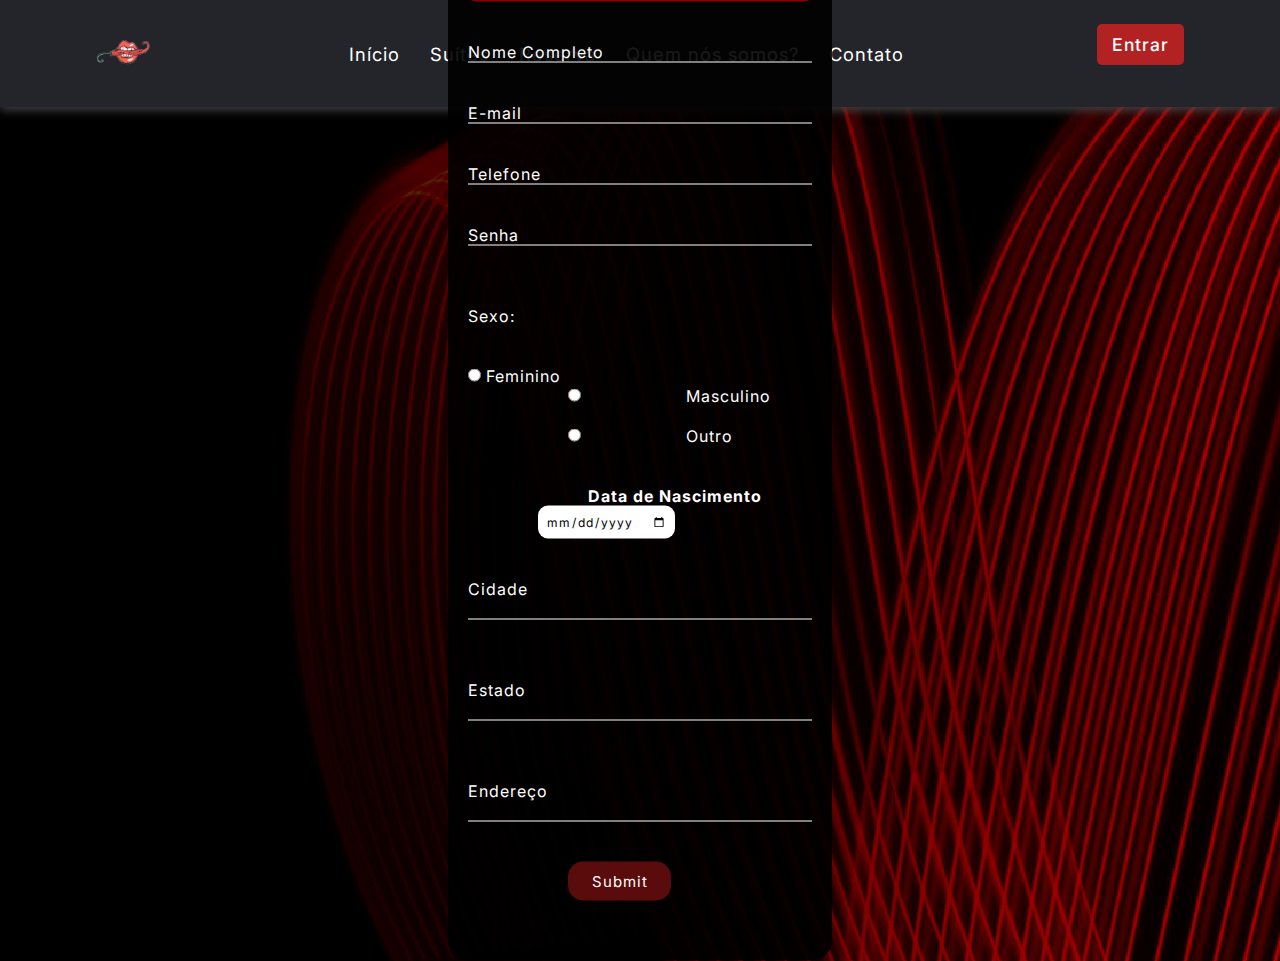
<file: cadastro.html>
<!DOCTYPE html>

<html lang="en">

<head>

 <meta charset="UTF-8">

<meta http-equiv="X-UA-Compatible" content="IE=edge">

<meta name="viewport" content="width=device-width, initial-scale=1.0">
 <title>Cadastro | GN</title>

<style>

@import url('https://fonts.googleapis.com/css2?family=Inter:wght@200;300;400;500&family=Open+Sans&display=swap');




* {
    padding: 0;
    margin: 0;
    font-family: 'Inter', sans-serif;
    box-sizing: border-box;
    letter-spacing: 1px;
}

header {
    background-color: #24252a;
    box-shadow: 0px 3px 10px #464646;
    color: #fff
}



.nav-bar {
    display: flex;
    justify-content: space-between;
    padding: 1.5rem 6rem;
}

.logo {
    display: flex;
    width: 60px;
    
}

.logo h1 {
    color: #ffff;
}

.nav-list {
    display: flex;
    align-items: center;
}

.nav-list ul {
    display: flex;
    justify-content: center;
    list-style: none;
}

.nav-item {
    margin: 0 15px;
}

.nav-link {
    text-decoration: none;
    font-size: 1.15rem;
    color: #ffff;
    font-weight: 400;
}

.login-button button {
    border: none;
    background-color: #B22222;
    padding: 10px 15px;
    border-radius: 5px;
    text-align: center;
}

.login-button button a {
    text-decoration: none;
    color: #fff;
    font-weight: 500;
    font-size: 1.1rem;
    text-align: center;
}
 


body{

 font-family: Arial, Helvetica, sans-serif;

background-image: url(/img/vermelho.png)

 }

 .box{

color: rgb(255, 255, 255);

 position: absolute;

 top:50%;

 left: 50%;

 transform: translate(-50%,-50%);

 background-color: rgba(0, 0, 0, 0.9);

 padding: 20px;
 border-radius: 20px;

 width: 30%;



 }

 fieldset{

 border: 3px solid rgb(141, 0, 0)

 }

 legend{

 border: 1px solid rgb(141, 0, 0);

 padding: 10px;

 text-align: center;

 background-color: rgb(141, 0, 0);

 border-radius: 8px;

 }

 .inputBox{

 position: relative;

 }

 .inputUser{

 background:none;

border: none;

 border-bottom: 1px solid white;

 outline: none;

 color: white;

font-size: 15px;

 width: 100%;

 letter-spacing: 2px;

}

 .LabelInput{

position: absolute;

 top: 0px;

 left: 0px;

pointer-events: none;

 transition: .5s;

 }

 .inputUser:focus ~ .LabelInput,

 .inputUser:valid ~ .LabelInput{

 top: -20px;
 font-size: 12px;

 color: rgb(58, 226, 43);

 }

 #data_nascimento{
border: none;

 padding: 8px;

border-radius: 10px;

outline: none;

font-size: 12px;

cursor: pointer;
 }

#submit{

 background-color: rgb(90, 11, 11);
width: 30%;

 padding: 10px;

 border-radius: 15px;

 border: none;
 color: white;
 font-size: 15px;
 cursor: pointer;

 }

 #submit:hover{
background-color: rgb(215, 2, 2);




 }


 
 </style>

</head>

<body>

    <header>
        <nav class="nav-bar">
            <div class="logo">
                <a href="index.html">
                <img height= "55px" src="img/logo.png">
                </a>
          </div>

            <div class="nav-list">
                <ul>
                    <li class="nav-item"><a href="index.html" class="nav-link">Início</a></li>
                    <li class="nav-item"><a href="suite2.html" class="nav-link">Suítes</a></li>
                    <li class="nav-item"><a href="cadastro.html" class="nav-link">Reserva</a></li>
                    <li class="nav-item"><a href="#" class="nav-link">Quem nós somos?</a></li>
                    <li class="nav-item"><a href="#" class="nav-link">Contato</a></li>
                </ul>
            </div>

            <div class="login-button">
                 <button><a href="#">Entrar</a></button>
            </div>
        </nav>
    </header>    


<div class="box">

 <form action="">

 <legend><b>Faça seu cadastro</b></legend> <br><br>
 <div class="inputBox">
<input type="text" name="nome" id="nome" class="inputUser" required>

 <label for="nome" class="LabelInput">Nome Completo</label> <br><br>
</div>

 <br>



 <div class="inputBox">

 <input type="text" name="email" id="email" class="inputUser" required>
 <label for="nome" class="LabelInput">E-mail</label> <br><br>
 </div>
 <br>



<div class="inputBox">

 <input type="tel" name="Telefone" id="Telefone" class="inputUser" required>
 <label for="nome" class="LabelInput">Telefone</label> <br><br><br>



 <div class="inputBox">
 <input type="password" name="Senha" id="Senha" class="inputUser" required>

 <br><br><label for="nome" class="LabelInput">Senha</label><br><br>






 <p>Sexo:</p> <br><br>

 <input type="radio" id="feminino" name="genêro" value="feminino" required>

 <label for="feminino">Feminino</label>

                    <br>




                    <input type="radio" id="masculino" name="genêro" value="masculino" required>

                    <label for="masculino">Masculino</label>

                    <br>




                    <input type="radio" id="Outro" name="genêro" value="Outro" required>

                    <label for="Outro">Outro</label>

                    <br>

                    <br>




                        <label for="data_nascimento"><b>Data de Nascimento</b></label>

                        <input type="date" name="data_nascimento" id="data_nascimento" required>

                    </div>

                    <br>




                    <div class="inputBox">

                        <input type="text" name="cidade" id="cidade" class="inputUser" required>

                        <label for="cidade" class="LabelInput">Cidade</label>

                    </div>

                    <br>




                    <div class="inputBox">

                        <input type="text" name="estado" id="estado" class="inputUser" required>

                        <label for="estado" class="LabelInput">Estado</label>

                    </div>

                    <br>




                    <div class="inputBox">

                        <input type="text" name="endereço" id="endereço" class="inputUser" required>

                        <label for="endereço" class="LabelInput">Endereço</label>

                    </div>

                    <br>




                    <input type="submit"  name="submit" id="submit" a href="suite2.html">

                    <br>

                    <br>







               

            </fieldset>

        </form>

    </div>




    

</body>

</html>
</file>
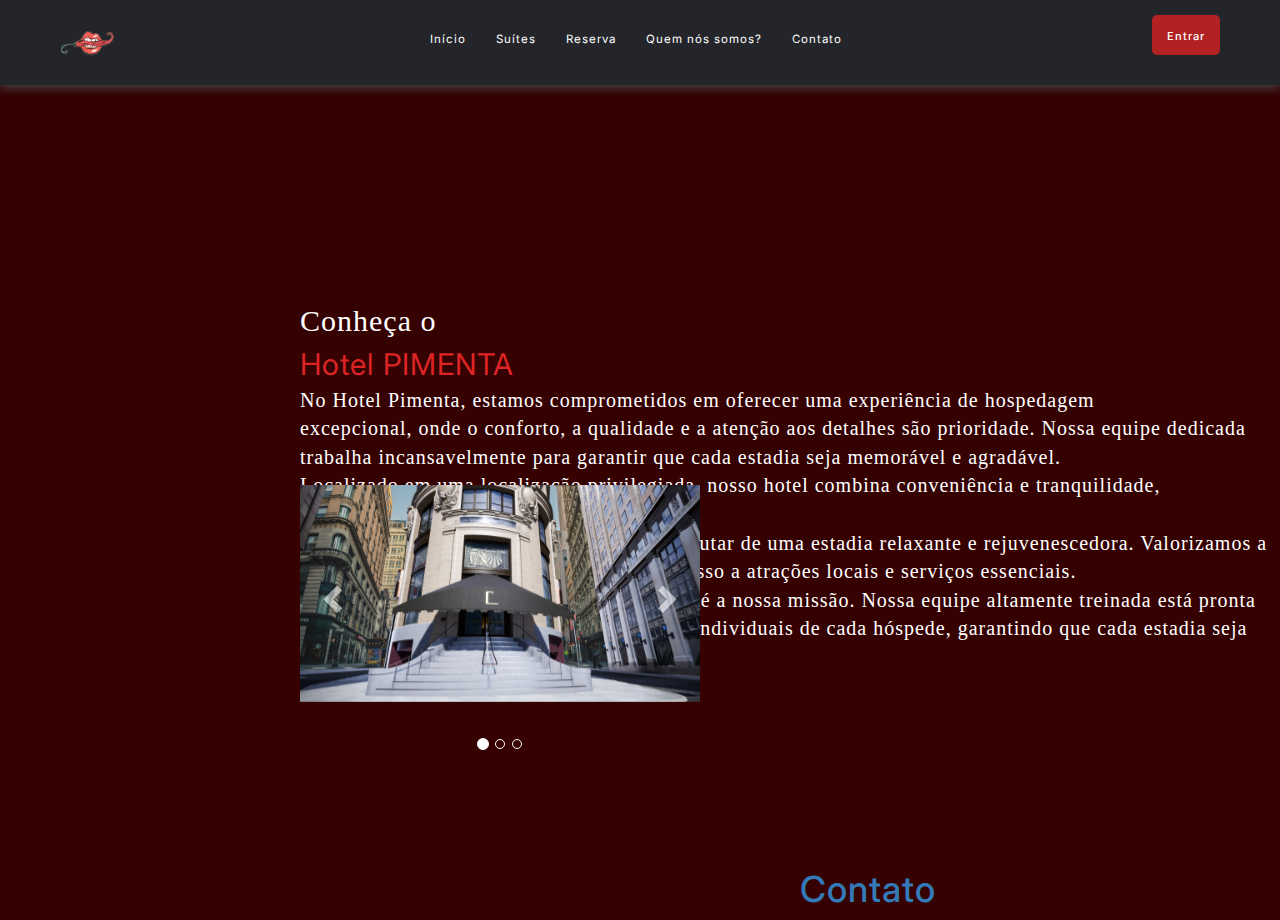
<file: quemsomos.html>
<!DOCTYPE html>
<html lang="en">

<head>
    <meta charset="UTF-8">
    <meta http-equiv="X-UA-Compatible" content="IE=edge">
    <meta name="viewport" content="width=device-width, initial-scale=1.0">
    <link rel="stylesheet" href="https://maxcdn.bootstrapcdn.com/bootstrap/3.4.1/css/bootstrap.min.css">
    <script src="https://ajax.googleapis.com/ajax/libs/jquery/3.6.4/jquery.min.js"></script>
    <script src="https://maxcdn.bootstrapcdn.com/bootstrap/3.4.1/js/bootstrap.min.js"></script>
    <link rel="stylesheet" href="style.css">
    <title>O motel</title>
    <style>


@import url('https://fonts.googleapis.com/css2?family=Inter:wght@200;300;400;500&family=Open+Sans&display=swap');


:root {
  --color-neutral-0: #0e0c0c;
  --color-neutral-10: #171717;
  --color-neutral-30: #a8a29e;
  --color-neutral-40: #f5f5f5;
}

* {
    padding: 0;
    margin: 0;
    font-family: 'Inter', sans-serif;
    box-sizing: border-box;
    letter-spacing: 1px;
}

header {
    background-color: #24252a;
    box-shadow: 0px 3px 10px #464646;
    color: #fff
}



.nav-bar {
    display: flex;
    justify-content: space-between;
    padding: 1.5rem 6rem;
}

.logo {
    display: flex;
    width: 60px;
    
}

.logo h1 {
    color: #ffff;
}

.nav-list {
    display: flex;
    align-items: center;
}

.nav-list ul {
    display: flex;
    justify-content: center;
    list-style: none;
}

.nav-item {
    margin: 0 15px;
}

.nav-link {
    text-decoration: none;
    font-size: 1.15rem;
    color: #ffff;
    font-weight: 400;
}

.login-button button {
    border: none;
    background-color: #B22222;
    padding: 10px 15px;
    border-radius: 5px;
    text-align: center;
}

.login-button button a {
    text-decoration: none;
    color: #fff;
    font-weight: 500;
    font-size: 1.1rem;
    text-align: center;
}


        body {
            background-color: #350101;
        }

        .title {
            color: white;
            position: absolute;
            top: 300px;
            left: 300px;
            font-size: 30px;
            font-family: Verdana, Geneva, Tahoma, sans-serif;
            display: flex;
            flex-wrap: wrap;
            justify-content: flex-start;
            align-items: flex-start;
            
        }

        .pimenta {
            color: white;
            font-family: cursive;
            width: 500px;
            

        }

        .paragrafo {
            font-family: serif;
            font-size: 20px;
        }

        .conheca {
            color: white;
        }

       .pimentazil {
        color: rgb(221, 36, 36);
       }

       .posicionar {
        position: absolute;
        top: 400px;
        left: 300px;

       }

       .carousel-indicators {
        position: absolute;
        top: 650px;
        left: 500px;
       }

       .contato {
        position: absolute;
        top: 850px;
        left: 800px;
        color: white !important;
       }

    </style>
</head>

<body>

    <header>
        <nav class="nav-bar">
            <div class="logo">
                <a href="index.html">
                    <img src="/img/logo.png" height="55px">
                </a>
            </div>

            <div class="nav-list">
                <ul>
                    <li class="nav-item"><a href="index.html" class="nav-link">Início</a></li>
                    <li class="nav-item"><a href="suite2.html" class="nav-link">Suítes</a></li>
                    <li class="nav-item"><a href="reserva.html" class="nav-link">Reserva</a></li>
                    <li class="nav-item"><a href="quemsomos.html" class="nav-link">Quem nós somos?</a></li>
                    <li class="nav-item"><a href="#" class="nav-link">Contato</a></li>
                </ul>
            </div>

            <div class="login-button">
                <button><a href="#">Entrar</a></button>
            </div>
        </nav>
    </header>
    <div class="title">

        <div class="pimenta">Conheça o <div class="pimentazil">Hotel PIMENTA</div></div>
        <p class="paragrafo"> No Hotel Pimenta, estamos comprometidos em oferecer uma experiência de hospedagem <br>
            excepcional, onde o conforto, a qualidade e a atenção aos detalhes são prioridade. Nossa equipe dedicada <br>
            trabalha incansavelmente para garantir que cada estadia seja memorável e agradável. <br>

            Localizado em uma localização privilegiada, nosso hotel combina conveniência e tranquilidade, proporcionando <br>
            aos nossos hóspedes a oportunidade de desfrutar de uma estadia relaxante e rejuvenescedora. Valorizamos a <br>
            localização estratégica, oferecendo fácil acesso a atrações locais e serviços essenciais. <br>

            No Hotel Pimenta, a excelência em serviços é a nossa missão. Nossa equipe altamente treinada está pronta <br>
            para atender às necessidades e preferências individuais de cada hóspede, garantindo que cada estadia seja <br>
            personalizada e inesquecível. 

        </p>
    </div>


    <div id="myCarousel" class="carousel slide" data-ride="carousel">
        <!-- Indicators -->
        <ol class="carousel-indicators">
          <li data-target="#myCarousel" data-slide-to="0" class="active"></li>
          <li data-target="#myCarousel" data-slide-to="1"></li>
          <li data-target="#myCarousel" data-slide-to="2"></li>
        </ol>
      
        <!-- Wrapper for slides -->
        
        <div class="posicionar">
        <div class="carousel-inner">
          <div class="item active">
            <img src="img/continental.jpg" width="400px">
          </div>
      
          <div class="item">
            <img src="img/img2.webp" width="450px">
          </div>
      
          <div class="item">
            <img src="img/img3.jpg" width="400px" >
          </div>
        </div>
      
        <!-- Left and right controls -->
        <a class="left carousel-control" href="#myCarousel" data-slide="prev">
          <span class="glyphicon glyphicon-chevron-left"></span>
          <span class="sr-only">Previous</span>
        </a>
        <a class="right carousel-control" href="#myCarousel" data-slide="next">
          <span class="glyphicon glyphicon-chevron-right"></span>
          <span class="sr-only">Next</span>
        </a>
      </div>
    </div>

    <div class="contato"><h1><a href="contato.html">Contato</a></h1></div>

</body>

</html>
</file>
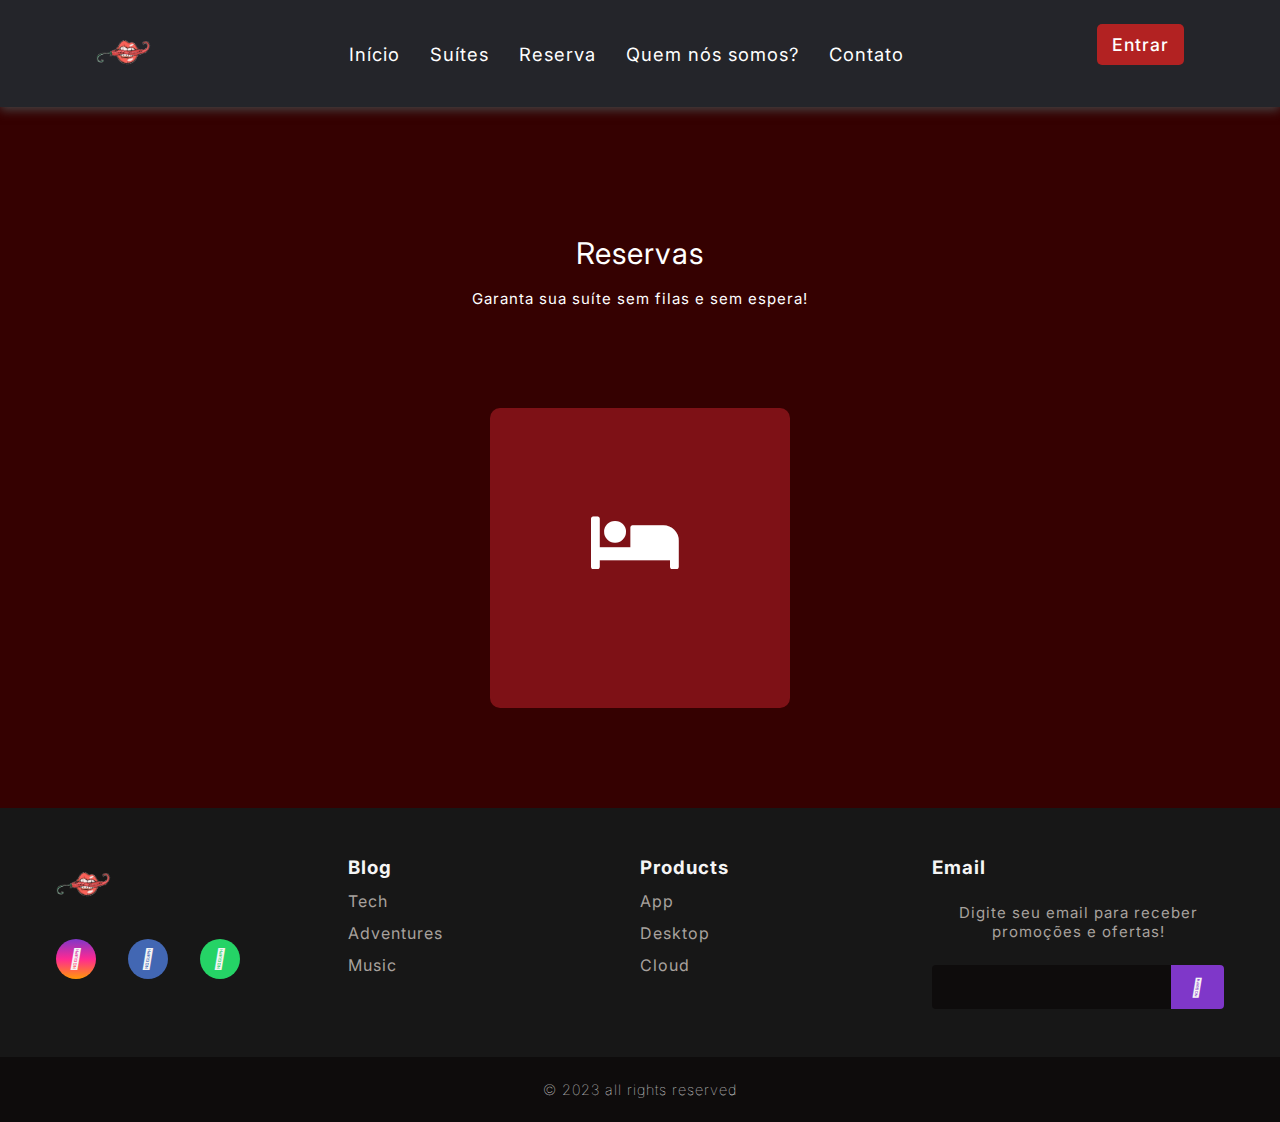
<file: reserva.html>
<!DOCTYPE html>
<html lang="en">

<head>
    <meta charset="UTF-8">
    <meta http-equiv="X-UA-Compatible" content="IE=edge">
    <meta name="viewport" content="width=device-width, initial-scale=1.0">
    <link rel="stylesheet" href="https://cdnjs.cloudflare.com/ajax/libs/font-awesome/6.2.1/css/all.min.css"
        integrity="sha512-MV7K8+y+gLIBoVD59lQIYicR65iaqukzvf/nwasF0nqhPay5w/9lJmVM2hMDcnK1OnMGCdVK+iQrJ7lzPJQd1w=="
        crossorigin="anonymous" referrerpolicy="no-referrer" />
    <link rel="stylesheet" href="https://cdnjs.cloudflare.com/ajax/libs/font-awesome/6.4.0/css/all.min.css"
        integrity="sha512-iecdLmaskl7CVkqkXNQ/ZH/XLlvWZOJyj7Yy7tcenmpD1ypASozpmT/E0iPtmFIB46ZmdtAc9eNBvH0H/ZpiBw=="
        crossorigin="anonymous" referrerpolicy="no-referrer" />
    <link rel="stylesheet" href="style.css">
    <title>Document</title>
</head>

<body>
    <header>
        <nav class="nav-bar">
            <div class="logo">
                <a href="index.html">
                    <img height="55px" src="img/logo.png">
                </a>
            </div>

            <div class="nav-list">
                <ul>
                    <li class="nav-item"><a href="index.html" class="nav-link">Início</a></li>
                    <li class="nav-item"><a href="suite2.html" class="nav-link">Suítes</a></li>
                    <li class="nav-item"><a href="reserva.html" class="nav-link">Reserva</a></li>
                    <li class="nav-item"><a href="quemsomos.html" class="nav-link">Quem nós somos?</a></li>
                    <li class="nav-item"><a href="#" class="nav-link">Contato</a></li>
                </ul>
            </div>

            <div class="login-button">
                <button><a href="#">Entrar</a></button>
            </div>
        </nav>
    </header>

    <!DOCTYPE html>
    <html>

    <head>
        <title>Reservas - Meu Motel</title>
        <link rel="stylesheet" href="https://cdnjs.cloudflare.com/ajax/libs/font-awesome/5.15.3/css/all.min.css" />
        <style>
            body {
                margin: 0;
                padding: 0;
                background-color: #350101;
            }

            .header {
                background-color: #1d1d1d;
                color: white;
                padding: 20px;
                text-align: center;
                font-size: 36px;
                font-weight: bold;
            }

            .aga {
                color: white;
                text-align: center;
                margin-top: 10%;
                font-size: 30px;
            }

            p {
                color: white;
                text-align: center;
                font-size: 15px;
            }

            .btn-reserva {
                display: block;
                width: 300px;
                height: 300px;
                margin: 100px auto;
                background-color: #7e1116;
                border: none;
                border-radius: 10px;
                color: white;
                font-size: 30px;
                font-weight: bold;
                text-align: center;
                text-decoration: none;
                line-height: 300px;
                transition: background-color 0.3s;
            }

            .btn-reserva:hover {
                background-color: #ff5c5f;
                cursor: pointer;
            }

            .btn-reserva i {
                font-size: 70px;
                margin-right: 10px;
            }
        </style>
    </head>

    <body>
        <div class="aga">Reservas </div> <br>
        <p>Garanta sua suíte sem filas e sem espera!</p>
        <a href="suite2.html" class="btn-reserva">
            <i class="fas fa-bed"></i>
        </a>


        <footer>
            <div id="footer_content">
                <div id="footer_contacts">
                    <a href="index.html">
                        <img src="/img/logo.png" height="55px">
                    </a>
                    
    
                    <div id="footer_social_media">
                        <a href="#" class="footer-link" id="instagram">
                            <i class="fa-brands fa-instagram"></i>
                        </a>
    
                        <a href="#" class="footer-link" id="facebook">
                            <i class="fa-brands fa-facebook-f"></i>
                        </a>
    
                        <a href="#" class="footer-link" id="whatsapp">
                            <i class="fa-brands fa-whatsapp"></i>
                        </a>
                    </div>
                </div>
    
                <ul class="footer-list">
                    <li>
                        <h3>Blog</h3>
                    </li>
                    <li>
                        <a href="#" class="footer-link">Tech</a>
                    </li>
                    <li>
                        <a href="#" class="footer-link">Adventures</a>
                    </li>
                    <li>
                        <a href="#" class="footer-link">Music</a>
                    </li>
                </ul>
    
                <ul class="footer-list">
                    <li>
                        <h3>Products</h3>
                    </li>
                    <li>
                        <a href="#" class="footer-link">App</a>
                    </li>
                    <li>
                        <a href="#" class="footer-link">Desktop</a>
                    </li>
                    <li>
                        <a href="#" class="footer-link">Cloud</a>
                    </li>
                </ul>
    
                <div id="footer_subscribe">
                    <h3>Email</h3>
    
                    <p>
                        Digite seu email para receber promoções e ofertas!
                    </p>
    
                    <div id="input_group">
                        <input type="email" id="email">
                        <button>
                            <i class="fa-regular fa-envelope"></i>
                        </button>
                    </div>
                </div>
            </div>
    
            <div id="footer_copyright">
                &#169
                2023 all rights reserved
            </div>
        </footer>

    </body>

    </html>
</file>
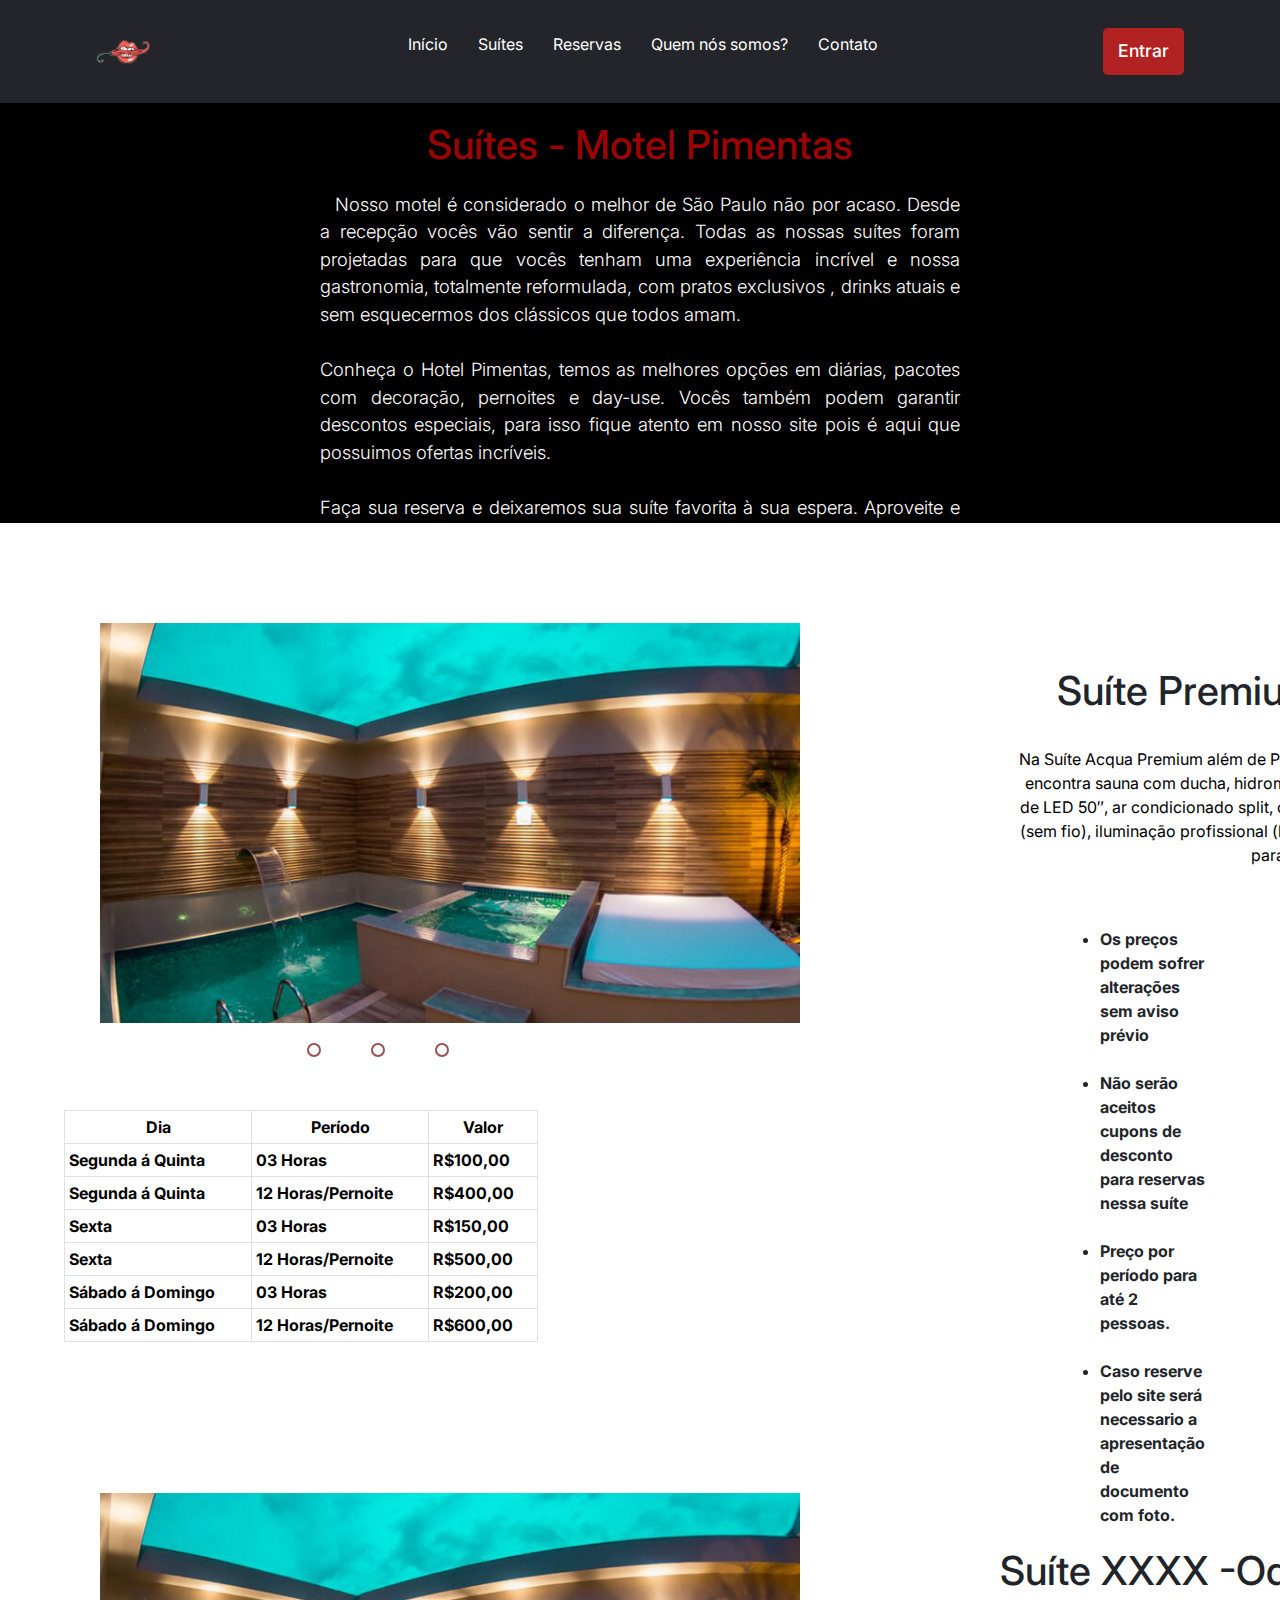
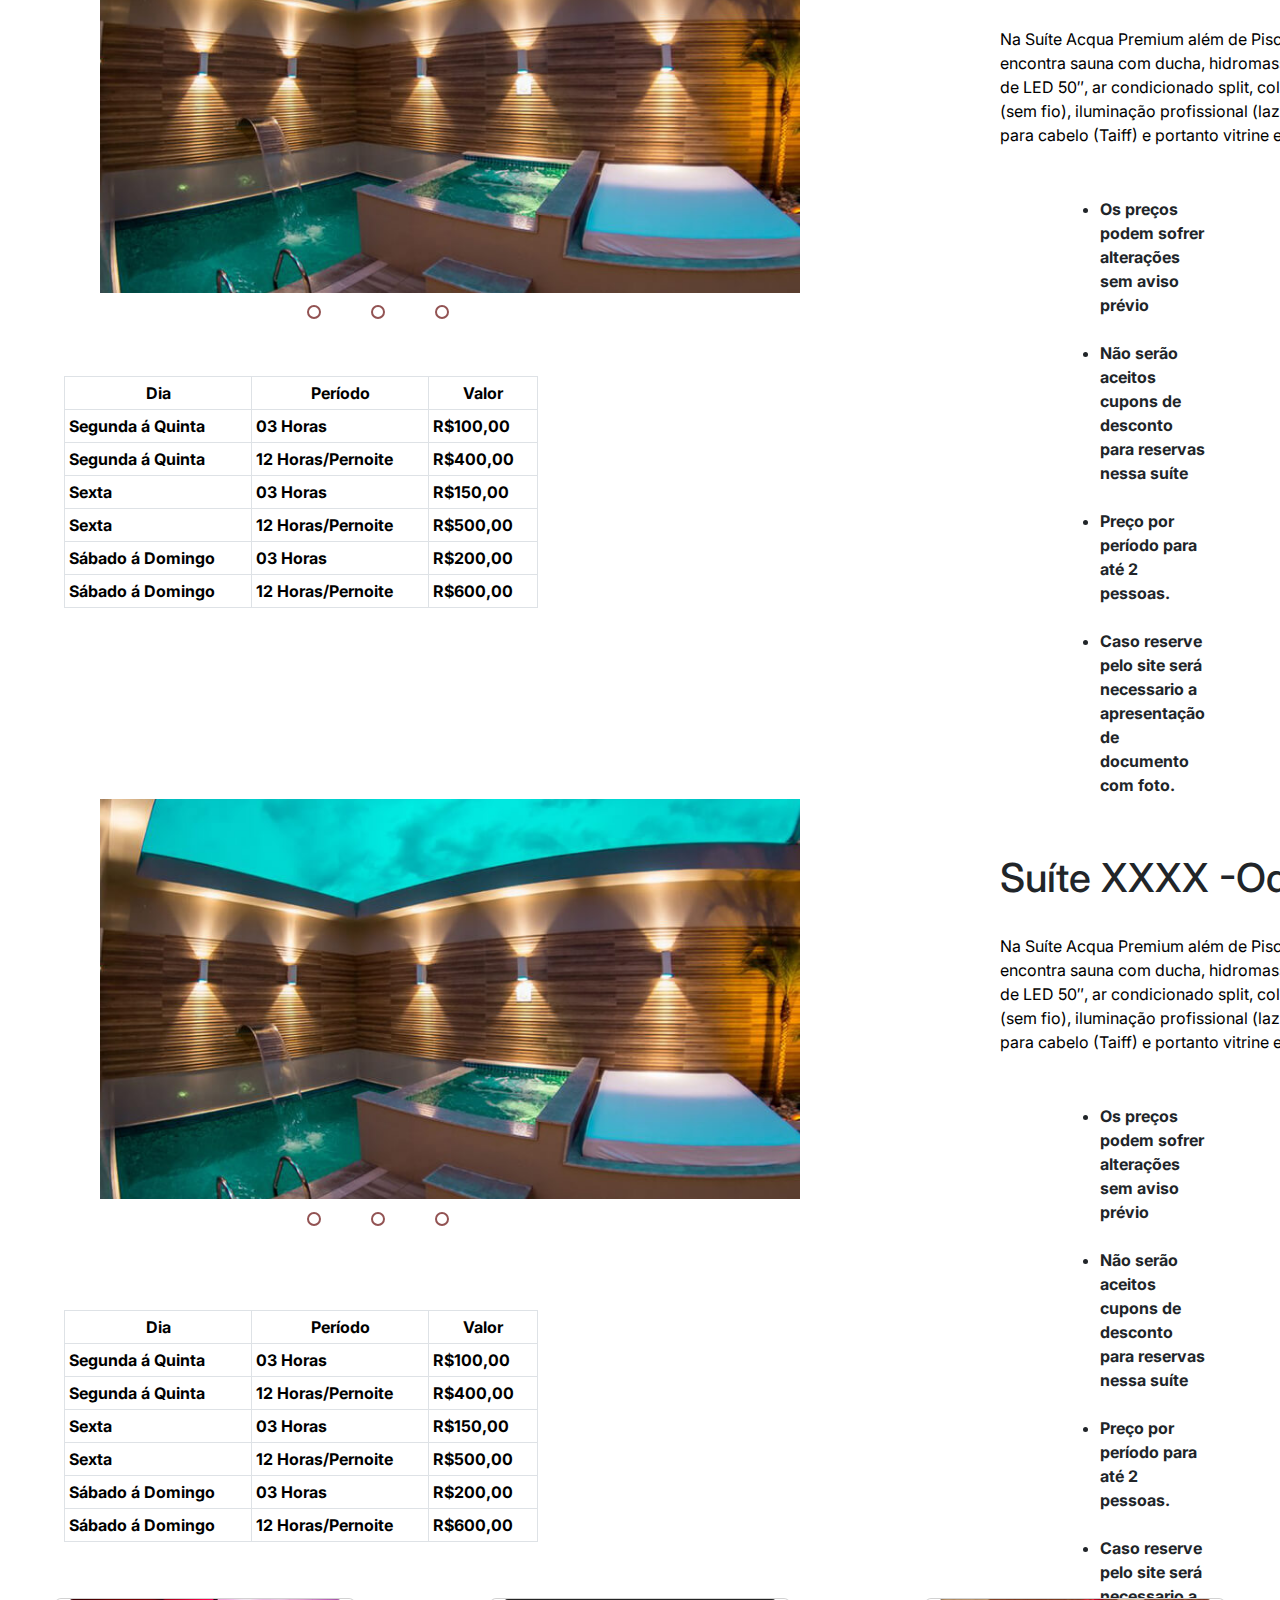
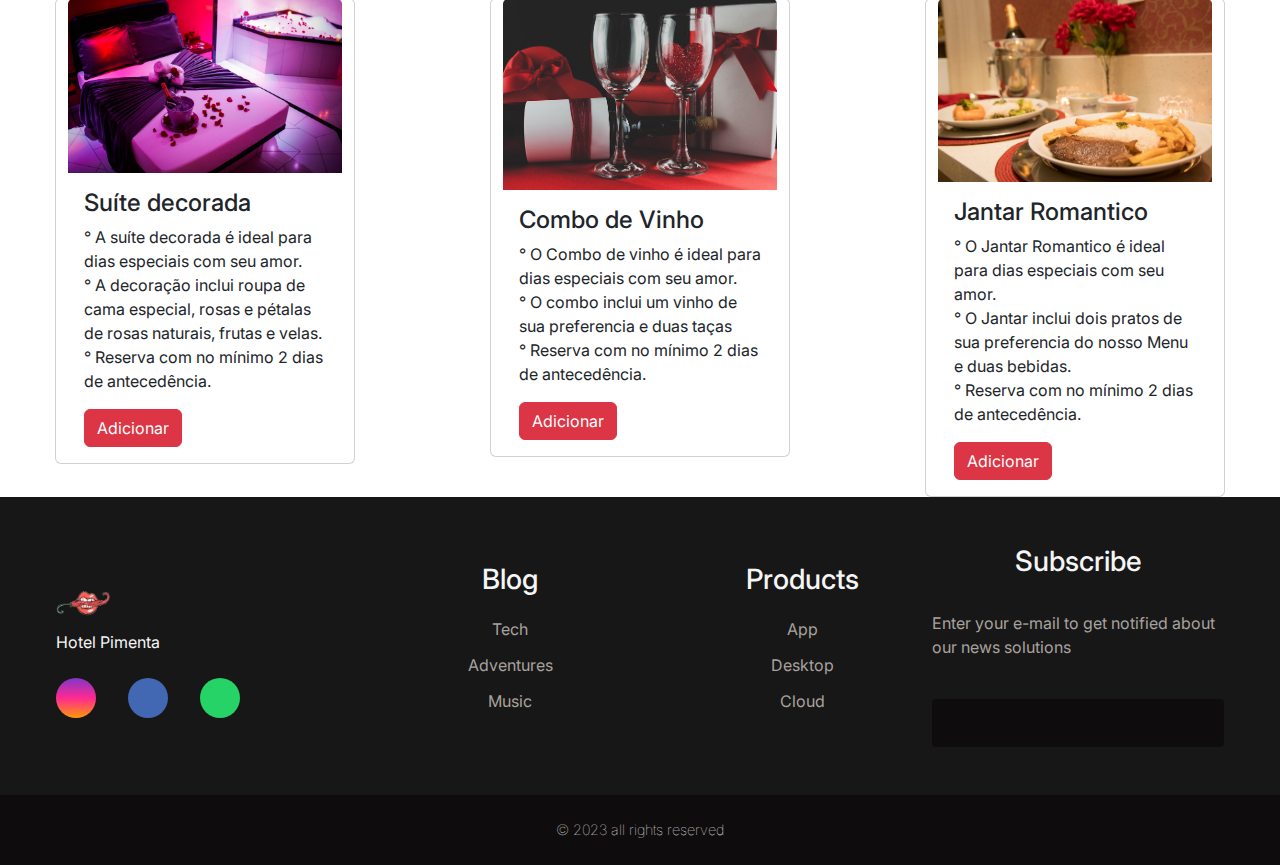
<file: suite2.html>
<!DOCTYPE html>
<html lang="pt-br">

<head>
    <meta charset="UTF-8">
    <meta http-equiv="X-UA-Compatible" content="IE=edge">
    <meta name="viewport" content="width=device-width, initial-scale=1.0">
    <link rel="stylesheet" href="style2.css">
    <link rel="stylesheet" href="https://cdnjs.cloudflare.com/ajax/libs/font-awesome/6.4.0/css/all.min.css"
        integrity="sha512-iecdLmaskl7CVkqkXNQ/ZH/XLlvWZOJyj7Yy7tcenmpD1ypASozpmT/E0iPtmFIB46ZmdtAc9eNBvH0H/ZpiBw=="
        crossorigin="anonymous" referrerpolicy="no-referrer" />
    <link href="https://cdn.jsdelivr.net/npm/bootstrap@5.3.0-alpha3/dist/css/bootstrap.min.css" rel="stylesheet"
        integrity="sha384-KK94CHFLLe+nY2dmCWGMq91rCGa5gtU4mk92HdvYe+M/SXH301p5ILy+dN9+nJOZ" crossorigin="anonymous">
    <!-- Latest compiled and minified CSS -->
    <link href="https://cdn.jsdelivr.net/npm/bootstrap@5.2.3/dist/css/bootstrap.min.css" rel="stylesheet">

    <!-- Latest compiled JavaScript -->
    <script src="https://cdn.jsdelivr.net/npm/bootstrap@5.2.3/dist/js/bootstrap.bundle.min.js"></script>
    <link rel="shortcut icon" href="imagem/icomotel.ico" type="image/x-icon">
    <title>Suites</title>
</head>

<body>

    <header>
        <nav class="nav-bar">
            <div class="logo">
                <a href="index.html">
                    <img src="/img/logo.png" height="55px">
                </a>
            </div>

            </div>

            <div class="nav-list">
                <ul>
                    <li class="nav-item"><a href="index.html" class="nav-link">Início</a></li>
                    <li class="nav-item"><a href="suite2.html" class="nav-link">Suítes</a></li>
                    <li class="nav-item"><a href="reserva.html" class="nav-link">Reservas</a></li>
                    <li class="nav-item"><a href="quemsomos.html" class="nav-link">Quem nós somos?</a></li>
                    <li class="nav-item"><a href="#" class="nav-link">Contato</a></li>
                </ul>
            </div>

            <div class="login-button">
                <button><a href="#">Entrar</a></button>
            </div>

        </nav>
    </header>
    <div class="cabecalho">
        <h1 style="color: rgb(155, 4, 4);">Suítes - Motel Pimentas</h1>
    </div>
    <div class="inicio">
        <p style="text-align: justify;">
            <span class="descricao">
                Nosso motel é considerado o melhor de São Paulo não por acaso. Desde a recepção vocês vão sentir a
                diferença. Todas as nossas suítes foram projetadas para que vocês tenham uma experiência incrível e
                nossa gastronomia, totalmente reformulada, com pratos exclusivos , drinks atuais e sem esquecermos
                dos
                clássicos que todos amam. <br>
                <br>
                Conheça o Hotel Pimentas, temos as melhores opções em diárias, pacotes com decoração, pernoites e
                day-use.
                Vocês também podem garantir descontos especiais, para isso fique atento em nosso site pois é aqui
                que
                possuimos ofertas
                incríveis. <br>
                <br>
                Faça sua reserva e deixaremos sua suíte favorita à sua espera. Aproveite e não deixe de conhecer o
                novo
                cardápio do Pimenta, vocês vão se surpreender. <br>
                <br>
                <strong style="font-weight: 600;"> PIMENTA. O MELHOR HOTEL DE SÃO PAULO !</strong>
            </span>
        </p>
    </div>
    <!--SUÍTE 1-->
    <section class="corpo">
        <div class="conteudo">
            <div class="imagem">
                <div class="slider">
                    <div class="slides">
                        <!--Radio Buttons-->
                        <input type="radio" name="radio-btn" id="radio1">
                        <input type="radio" name="radio-btn" id="radio2">
                        <input type="radio" name="radio-btn" id="radio3">
                        <!-- Fim Radio Buttons-->

                        <!--Slide Images-->
                        <div class="slide first">
                            <img src="imagem/suitepremium.jpg" alt="Suíte Premium">
                        </div>
                        <div class="slide">
                            <img src="imagem/suitepremium1.jpg" alt="Suíte Premium">
                        </div>
                        <div class="slide">
                            <img src="imagem/suitepremium2.jpg" alt="Suíte Premium">
                        </div>
                        <!--Fim Slide Images-->

                        <!--Navigation auto-->
                        <div class="navigation-auto">
                            <div class="auto-btn1"></div>
                            <div class="auto-btn2"></div>
                            <div class="auto-btn3"></div>
                        </div>
                    </div>

                    <div class="manual-navigation">
                        <label for="radio1" class="manual-btn"></label>
                        <label for="radio2" class="manual-btn"></label>
                        <label for="radio3" class="manual-btn"></label>
                    </div>
                </div>
                <!--Navigation auto-->
            </div>
            <div class="descricao">
                <div class="texto">
                    <h1>Suíte Premium - O que tem nessa suíte?</h1><br>
                    <p style="color: black;">Na Suíte Acqua Premium além de Piscina aquecida com cascata, assim como SPA
                        com
                        borda infinita, você encontra
                        sauna com ducha, hidromassagem (interna), teto solar, 2 camas (1 interna e outra externa), 2 TV
                        de
                        LED
                        50″, ar condicionado split, colchão de molas, ducha dupla, ducha higiênica, frigobar, internet
                        Wi-Fi
                        (sem
                        fio), iluminação profissional (lazer e strobo), mini bar, MP3, pole dance, secador de cabelo,
                        chapinha
                        para
                        cabelo (Taiff) e portanto vitrine erótica.</p>
                </div>
            </div>
            <div class="avisos">
                <li> <strong>Os preços podem sofrer alterações sem aviso prévio</strong></li><br>
                <li><strong>Não serão aceitos cupons de desconto para reservas nessa suíte</strong></li><br>
                <li><strong>Preço por período para até 2 pessoas.</strong></li><br>
                <li><strong>Caso reserve pelo site será necessario a apresentação de documento com foto.</strong></li>
            </div>
    </section>
    </div>
    <div class="container">
        <table class=" table table-bordered table-sm table-hover" style="width: 37%; margin-left: 5%;margin-top: -3%">
            <thead>
                <tr>
                    <th class="topo">Dia</th>
                    <th class="topo">Período</th>
                    <th class="topo">Valor</th>
                </tr>
            </thead>
            <tbody>
                <tr>
                    <th>Segunda á Quinta</th>
                    <th>03 Horas</th>
                    <th>R$100,00</th>
                </tr>
                <tr>
                    <th>Segunda á Quinta</th>
                    <th>12 Horas/Pernoite</th>
                    <th>R$400,00</th>
                </tr>
                <tr>
                    <th>Sexta</th>
                    <th>03 Horas</th>
                    <th>R$150,00</th>
                </tr>
                <tr>
                    <th>Sexta</th>
                    <th>12 Horas/Pernoite</th>
                    <th>R$500,00</th>
                </tr>
                <tr>
                    <th>Sábado á Domingo</th>
                    <th>03 Horas</th>
                    <th>R$200,00</th>
                </tr>
                <tr>
                    <th>Sábado á Domingo</th>
                    <th>12 Horas/Pernoite</th>
                    <th>R$600,00</th>
                </tr>
        </table>
    </div>
    </div>
    <!--FIM SUÍTE 1-->

    <!--SUÍTE 2-->
    <section class="corpo2">
        <div class="conteudo2">
            <div class="imagem2">
                <div class="slider2">
                    <div class="slides2">
                        <!--Radio Buttons 2-->
                        <input type="radio" name="radio-btn2" id="radio4">
                        <input type="radio" name="radio-btn2" id="radio5">
                        <input type="radio" name="radio-btn2" id="radio6">
                        <!--Fim Radio Buttons 2-->

                        <!--Slides images 2-->
                        <div class="slide first">
                            <img src="./imagem/suitepremium.jpg" alt="imagem1">
                        </div>
                        <div class="slide2">
                            <img src="./imagem/suitepremium1.jpg" alt="imagem2">
                        </div>
                        <div class="slide2">
                            <img src="./imagem/suitepremium2.jpg" alt="imagem3">
                        </div>
                        <!--Fim Slides images 2-->

                        <!--navigation auto2-->
                        <div class="navigation-auto2">
                            <div class="auto-btn4"></div>
                            <div class="auto-btn5"></div>
                            <div class="auto-btn6"></div>
                        </div>
                    </div>


                    <div class="manual-navigation2">
                        <label for="radio4" class="manual-btn2"></label>
                        <label for="radio5" class="manual-btn2"></label>
                        <label for="radio6" class="manual-btn2"></label>
                    </div>
                </div>
            </div>
            <div class="descricao2">
                <div class="texto2">
                    <h1>Suíte XXXX -Oque tem nessa Suíte?</h1><br>
                    <p style="color: black;">Na Suíte Acqua Premium além de Piscina aquecida com cascata, assim como SPA
                        com
                        borda infinita, você encontra
                        sauna com ducha, hidromassagem (interna), teto solar, 2 camas (1 interna e outra externa), 2 TV
                        de
                        LED
                        50″, ar condicionado split, colchão de molas, ducha dupla, ducha higiênica, frigobar, internet
                        Wi-Fi
                        (sem
                        fio), iluminação profissional (lazer e strobo), mini bar, MP3, pole dance, secador de cabelo,
                        chapinha
                        para
                        cabelo (Taiff) e portanto vitrine erótica</p>
                </div>
            </div>
            <div class="avisos">
                <li> <strong>Os preços podem sofrer alterações sem aviso prévio</strong></li><br>
                <li><strong>Não serão aceitos cupons de desconto para reservas nessa suíte</strong></li><br>
                <li><strong>Preço por período para até 2 pessoas.</strong></li><br>
                <li><strong>Caso reserve pelo site será necessario a apresentação de documento com foto.</strong></li>
            </div>
    </section>
    </div>
    <div class="container">
        <table class=" table table-bordered table-sm table-hover" style="width: 37%; margin-left: 5%;margin-top: -4%">
            <thead>
                <tr>
                    <th class="topo">Dia</th>
                    <th class="topo">Período</th>
                    <th class="topo">Valor</th>
                </tr>
            </thead>
            <tbody>
                <tr>
                    <th>Segunda á Quinta</th>
                    <th>03 Horas</th>
                    <th>R$100,00</th>
                </tr>
                <tr>
                    <th>Segunda á Quinta</th>
                    <th>12 Horas/Pernoite</th>
                    <th>R$400,00</th>
                </tr>
                <tr>
                    <th>Sexta</th>
                    <th>03 Horas</th>
                    <th>R$150,00</th>
                </tr>
                <tr>
                    <th>Sexta</th>
                    <th>12 Horas/Pernoite</th>
                    <th>R$500,00</th>
                </tr>
                <tr>
                    <th>Sábado á Domingo</th>
                    <th>03 Horas</th>
                    <th>R$200,00</th>
                </tr>
                <tr>
                    <th>Sábado á Domingo</th>
                    <th>12 Horas/Pernoite</th>
                    <th>R$600,00</th>
                </tr>
        </table>
    </div>
    </div>
    <!--FIM SUÍTE 2-->

    <!--SUÍTE 3-->
    <section class="corpo3">
        <div class="conteudo3">
            <div class="imagem3">
                <div class="slider3">
                    <div class="slides3">
                        <!--Radio Buttons 3-->
                        <input type="radio" name="radio-btn3" id="radio7">
                        <input type="radio" name="radio-btn3" id="radio8">
                        <input type="radio" name="radio-btn3" id="radio9">
                        <!--Fim Radio Buttons 3-->

                        <!--Slides imatges 3-->
                        <div class="slide first">
                            <img src="./imagem/suitepremium.jpg" alt="imagem7">
                        </div>
                        <div class="slide3">
                            <img src="./imagem/suitepremium1.jpg" alt="imagem8">
                        </div>
                        <div class="slide3">
                            <img src="./imagem/suitepremium2.jpg" alt="imagem9">
                        </div>
                        <!--Fim Slides imatges 3-->

                        <!--navigation auto3-->
                        <div class="navigation-auto3">
                            <div class="auto-btn7"></div>
                            <div class="auto-btn8"></div>
                            <div class="auto-btn8"></div>
                        </div>
                    </div>


                    <div class="manual-navigation3">
                        <label for="radio7" class="manual-btn3"></label>
                        <label for="radio8" class="manual-btn3"></label>
                        <label for="radio9" class="manual-btn3"></label>
                    </div>
                </div>
            </div>
            <div class="descricao3">
                <div class="texto3">
                    <h1>Suíte XXXX -Oque tem nessa Suíte?</h1><br>
                    <p style="color: black;">Na Suíte Acqua Premium além de Piscina aquecida com cascata, assim como SPA
                        com
                        borda infinita, você encontra
                        sauna com ducha, hidromassagem (interna), teto solar, 2 camas (1 interna e outra externa), 2 TV
                        de
                        LED
                        50″, ar condicionado split, colchão de molas, ducha dupla, ducha higiênica, frigobar, internet
                        Wi-Fi
                        (sem
                        fio), iluminação profissional (lazer e strobo), mini bar, MP3, pole dance, secador de cabelo,
                        chapinha
                        para
                        cabelo (Taiff) e portanto vitrine erótica</p>
                </div>
                <div class="avisos">
                    <li> <strong>Os preços podem sofrer alterações sem aviso prévio</strong></li><br>
                    <li><strong>Não serão aceitos cupons de desconto para reservas nessa suíte</strong></li><br>
                    <li><strong>Preço por período para até 2 pessoas.</strong></li><br>
                    <li><strong>Caso reserve pelo site será necessario a apresentação de documento com foto.</strong>
                    </li>
                </div>

    </section>
    </div>
    <div class="container">
        <table class=" table table-bordered table-sm table-hover" style="width: 37%; margin-left: 5%; margin-top: -5%;">
            <thead>
                <tr>
                    <th class="topo">Dia</th>
                    <th class="topo">Período</th>
                    <th class="topo">Valor</th>
                </tr>
            </thead>
            <tbody>
                <tr>
                    <th>Segunda á Quinta</th>
                    <th>03 Horas</th>
                    <th>R$100,00</th>
                </tr>
                <tr>
                    <th>Segunda á Quinta</th>
                    <th>12 Horas/Pernoite</th>
                    <th>R$400,00</th>
                </tr>
                <tr>
                    <th>Sexta</th>
                    <th>03 Horas</th>
                    <th>R$150,00</th>
                </tr>
                <tr>
                    <th>Sexta</th>
                    <th>12 Horas/Pernoite</th>
                    <th>R$500,00</th>
                </tr>
                <tr>
                    <th>Sábado á Domingo</th>
                    <th>03 Horas</th>
                    <th>R$200,00</th>
                </tr>
                <tr>
                    <th>Sábado á Domingo</th>
                    <th>12 Horas/Pernoite</th>
                    <th>R$600,00</th>
                </tr>
        </table>
        <!--FIM SUÍTE 3-->
        <!--Cards-->
        <div class="row">

            <div class="card" style="width:300px; margin-top: 3%;">
                <img class="card-img-top" src="./imagem/teste.PNG" alt="Suíte decorada">
                <div class="card-body">
                    <h4 class="card-title">Suíte decorada</h4>
                    <p class="card-text"> ° A suíte decorada é ideal para dias especiais com seu amor. <br>
                        ° A decoração inclui roupa de cama especial, rosas e pétalas de rosas naturais, frutas e velas.
                        <br>
                        ° Reserva com no mínimo 2 dias de antecedência.
                    </p>
                    <a href="#" class="btn btn-danger">Adicionar</a>
                </div>
            </div>
            <div class="card" style="width:300px; margin-top: 3%;">
                <img class="card-img-top" src="./imagem/combovinho.PNG" alt="Combo de Vinho">
                <div class="card-body">
                    <h4 class="card-title">Combo de Vinho</h4>
                    <p class="card-text"> ° O Combo de vinho é ideal para dias especiais com seu amor. <br>
                        ° O combo inclui um vinho de sua preferencia e duas taças <br>
                        ° Reserva com no mínimo 2 dias de antecedência.</p>
                    <a href="#" class="btn btn-danger">Adicionar</a>
                </div>
            </div>
            <div class="card" style="width:300px; margin-top: 3%;">
                <img class="card-img-top" src="./imagem/JantarRomantico.PNG" alt="Combo de Vinho">
                <div class="card-body">
                    <h4 class="card-title">Jantar Romantico</h4>
                    <p class="card-text"> ° O Jantar Romantico é ideal para dias especiais com seu amor. <br>
                        ° O Jantar inclui dois pratos de sua preferencia do nosso Menu e duas bebidas. <br>
                        ° Reserva com no mínimo 2 dias de antecedência.</p>
                    <a href="#" class="btn btn-danger">Adicionar</a>
                </div>
            </div>
            <!--Fim Cards-->

            <!--Footer-->
            <main>
                <footer>
                    <div id="footer_content">
                        <div id="footer_contacts">
                            <a href="index.html">
                                <img src="/img/logo.png" height="55px">
                            </a>
                            <p>Hotel Pimenta</p>
            
                            <div id="footer_social_media">
                                <a href="#" class="footer-link" id="instagram">
                                    <i class="fa-brands fa-instagram"></i>
                                </a>
            
                                <a href="#" class="footer-link" id="facebook">
                                    <i class="fa-brands fa-facebook-f"></i>
                                </a>
            
                                <a href="#" class="footer-link" id="whatsapp">
                                    <i class="fa-brands fa-whatsapp"></i>
                                </a>
                            </div>
                        </div>
            
                        <ul class="footer-list">
                            <li>
                                <h3>Blog</h3>
                            </li>
                            <li>
                                <a href="#" class="footer-link">Tech</a>
                            </li>
                            <li>
                                <a href="#" class="footer-link">Adventures</a>
                            </li>
                            <li>
                                <a href="#" class="footer-link">Music</a>
                            </li>
                        </ul>
            
                        <ul class="footer-list">
                            <li>
                                <h3>Products</h3>
                            </li>
                            <li>
                                <a href="#" class="footer-link">App</a>
                            </li>
                            <li>
                                <a href="#" class="footer-link">Desktop</a>
                            </li>
                            <li>
                                <a href="#" class="footer-link">Cloud</a>
                            </li>
                        </ul>
            
                        <div id="footer_subscribe">
                            <h3>Subscribe</h3>
            
                            <p>
                                Enter your e-mail to get notified about
                                our news solutions
                            </p>
            
                            <div id="input_group">
                                <input type="email" id="email">
                                <button>
                                    <i class="fa-regular fa-envelope"></i>
                                </button>
                            </div>
                        </div>
                    </div>
            
                    <div id="footer_copyright">
                        &#169
                        2023 all rights reserved
                    </div>
                </footer>
            </main>
            <!--Fim Footer-->
            <script src="https://cdn.jsdelivr.net/npm/bootstrap@5.3.0-alpha3/dist/js/bootstrap.bundle.min.js"
                integrity="sha384-ENjdO4Dr2bkBIFxQpeoTz1HIcje39Wm4jDKdf19U8gI4ddQ3GYNS7NTKfAdVQSZe"
                crossorigin="anonymous"></script>

</body>

</html>
</file>
<file: style.css>
@import url('https://fonts.googleapis.com/css2?family=Inter:wght@200;300;400;500&family=Open+Sans&display=swap');


:root {
  --color-neutral-0: #0e0c0c;
  --color-neutral-10: #171717;
  --color-neutral-30: #a8a29e;
  --color-neutral-40: #f5f5f5;
}

* {
    padding: 0;
    margin: 0;
    font-family: 'Inter', sans-serif;
    box-sizing: border-box;
    letter-spacing: 1px;
}

header {
    background-color: #24252a;
    box-shadow: 0px 3px 10px #464646;
    color: #fff
}



.nav-bar {
    display: flex;
    justify-content: space-between;
    padding: 1.5rem 6rem;
}

.logo {
    display: flex;
    width: 60px;
    
}

.logo h1 {
    color: #ffff;
}

.nav-list {
    display: flex;
    align-items: center;
}

.nav-list ul {
    display: flex;
    justify-content: center;
    list-style: none;
}

.nav-item {
    margin: 0 15px;
}

.nav-link {
    text-decoration: none;
    font-size: 1.15rem;
    color: #ffff;
    font-weight: 400;
}

.login-button button {
    border: none;
    background-color: #B22222;
    padding: 10px 15px;
    border-radius: 5px;
    text-align: center;
}

.login-button button a {
    text-decoration: none;
    color: #fff;
    font-weight: 500;
    font-size: 1.1rem;
    text-align: center;
}

body {
    margin: 0;
    padding: 0;
    font-family: "Big Shoulders Display", cursive;
    height: 100px;
    
  }
  .banner {
    width: 100%;
    height: 100vh;
    overflow: hidden;
    display: flex;
    justify-content: center;
    align-items: center;
    position: relative;
  }
  
  .banner video {
    position: absolute;
    top: 0;
    left: 0;
    object-fit: cover;
    width: 100%;
    height: 100%;
    z-index: -1;
  }
  
  .banner .content {
    position: absolute;
    z-index: 1;
    top: 50%;
    left: 50%;
    text-align: center;
    transform: translate(-50%, -50%);
  }

  .banner .content h1 {
    font-size: 48px; /* Define o tamanho da fonte da frase */
    color: #A52A2A;
    font: bold;
    text-shadow: 2px 2px 0px black;
  }



.col-sm-6 {
    color: white;
}

.slideshow {
    position: relative;
  }
  
  .prev, .next {
    position: absolute;
    top: 50%;
    font-size: 30px;
    font-weight: bold;
    padding: 10px;
    cursor: pointer;
    z-index: 1;
  }
  
  .prev {
    left: 0;
  }
  
  .next {
    right: 0;
  }

footer {
  width: 100%;
  color: var(--color-neutral-40);

}

.footer-link {
  text-decoration: none;
}

#footer_content {
  background-color: var(--color-neutral-10);
  display: grid;
  grid-template-columns: repeat(4,1fr);
  padding: 3rem 3.5rem;
}

#footer_contacts h1 {
   margin-bottom: 0.75rem;

}

#footer_social_media {
  display: flex;
  gap: 2rem;
  margin-top: 1.5rem;
}

#footer_social_media .footer-link {
  display: flex;
  align-items: center;
  justify-content: center;
  height: 2.5rem;
  width: 2.5rem;
  color: var(--color-neutral-40);
  border-radius: 50%;
  transition: all 0.4s;
}

#footer_social_media .footer-link i {
  font-size: 1.25rem;
}

#footer_social_media .footer-link:hover {
  opacity: 0.8;
}

#instagram {
  background: linear-gradient(#7f37c9, #ff2992, #ff9807);

}

#facebook {
  background-color: #4267b3;
}

#whatsapp {
  background-color: #25d366;
}
 
.footer-list {
  display: flex;
  flex-direction: column;
  gap: 0.75rem;
  list-style: none;
}

.footer-list .footer-link {
  color: var(--color-neutral-30);
  transition: all 0.4s;
}

.footer-list .footer-link:hover {
  color: #7f37c9;
  
}

#footer_subscribe {
  display: flex;
  flex-direction: column;
  gap: 1.5rem;
}

#footer_subscribe p {
  color: var(--color-neutral-30);
}

#input_group {
  display: flex;
  align-items: center;
  background-color: var(--color-neutral-0);
  border-radius: 4px;
}

#input_group input {
  all: unset;
  padding: 0.75rem;
  width: 100%;
}

#input_group button {
  background-color: #7f37c9;
  border: none;
  color: var(--color-neutral-40);
  padding: 0px 1.25rem;
  font-size: 1.125rem;
  height: 100%;
  border-radius: 0px 4px 4px 0px;
  cursor: pointer;
  transition: all 0.4s;
}

#input_group button:hover {
  opacity: 0.8;
}


#footer_copyright {
  display: flex;
  justify-content: center;
  background-color: var(--color-neutral-0);
  font-size: 0.9rem;
  padding: 1.5rem;
  font-weight: 100;
}
</file>
<file: style2.css>
@import url('https://fonts.googleapis.com/css2?family=Inter:wght@200;300;400;500&family=Open+Sans&display=swap');

* {
    margin: 0;
    padding: 0;
    box-sizing: border-box;
    font-family: 'Inter', sans-serif;
    align-items: center;
}

/* Inicio Suítes*/
header {
    background-color: #24252a;
    box-shadow: 0px 3px 10px #464646;
    color: #fff;
}

.nav-bar {
    display: flex;
    justify-content: space-between;
    padding: 1.5rem 6rem;
}

.logo {
    display: flex;
    align-items: center;
}

.logo h1 {
    color: #ffff;
}

.nav-list {
    display: flex;
    align-items: center;
}

.nav-list ul {
    display: flex;
    justify-content: center;
    list-style: none;
}

.nav-item {
    margin: 0 15px;

}

.nav-link {
    text-decoration: none;
    font-size: 1.15rem;
    color: #fff;
    font-weight: 400;
}

.login-button button {
    border: none;
    background-color: #B22222;
    padding: 10px 15px;
    border: 5px;
    border-radius: 5px;
}

.login-button button a {
    text-decoration: none;
    color: #fff;
    font-weight: 500;
    font-size: 1.1rem;
}

.cabecalho {
    background-color: black;
    text-align: center;
    height: 70px;
    font-weight: 500;
    font-size: 1.15rem;
    padding: 1.10rem 20rem;
}

.inicio {
    background-color: black;
    color: #fff;
    text-align: center;
    height: 350px;
    font-weight: 300;
    font-size: 1.15rem;
    padding: 1.10rem 20rem;
}

.descricao {
    text-align: center;
    padding: 10px 15px;
}

/* Inicio Suítes*/

/* Carrossel Suite 1*/

.slider {
    margin: 0 auto;
    width: 900px;
    height: 400px;
    overflow: hidden;
}

.slides {
    width: 400%;
    height: 400px;
    display: flex;
}

.slides input {
    display: none;
}

.slide {
    width: 25%;
    position: relative;
}

.slide img {
    width: 700px;
}

.manual-navigation {
    position: absolute;
    width: 500px;
    margin-top: 20px;
    display: flex;
    justify-content: center;
    left: 10%;
}

.manual-btn {
    border: 2px solid rgba(94, 1, 1, 0.678);
    padding: 5px;
    border-radius: 100px;
    cursor: pointer;
    transition: 1s;
}

.manual-btn:not(:last-child) {
    margin-right: 50px;
}

.manual-btn:hover {
    background-color: rgb(255, 4, 4);
}

#radio1:checked~.first {
    margin-left: 0;
}

#radio2:checked~.first {
    margin-left: -25%;
}

#radio3:checked~.first {
    margin-left: -50%;
}

.corpo {
    width: 960px;
    margin: 100px;

}

.conteudo {
    display: table;
}

.imagem {
    display: table-cell;

}

.texto {
    display: table-cell;
    float: left;
    width: 800px;
    font-size: 1rem;
    position: absolute;
    margin-top: -150px;
}

.container {
    margin-top: -10px;
    height: 400px;
    display: inline;
    
}

.topo {
    text-align: center;
}

/* Fim Carrossel Suite 1*/

/* Carrossel Suite 2*/

.slider2 {
    margin: 10px auto;
    width: 900px;
    height: 400px;
    overflow: hidden;
}

.slides2 {
    width: 400%;
    height: 400px;
    display: flex;
}

.slides2 input {
    display: none;
}

.slide2 {
    width: 25%;
    position: relative;
}

.slide2 img {
    width: 700px;
}

.manual-navigation2 {
    position: absolute;
    width: 500px;
    margin-top: 1%;
    display: flex;
    justify-content: center;
    left: 10%;
}

.manual-btn2 {
    border: 2px solid rgba(94, 1, 1, 0.678);
    padding: 5px;
    border-radius: 100px;
    cursor: pointer;
    transition: 1s;
}

.manual-btn2:not(:last-child) {
    margin-right: 50px;
}

.manual-btn2:hover {
    background-color: rgb(255, 4, 4);
}

#radio4:checked~.first {
    margin-left: 0;
}

#radio5:checked~.first {
    margin-left: -25%;
}

#radio6:checked~.first {
    margin-left: -50%;
}

.corpo2 {
    width: 960px;
    margin: 100px;
}

.conteudo2 {
    display: table;
}

.imagem2 {
    display: table-cell;
}

.texto2{
    display: table-cell;
    float: left;
    width: 800px;
    font-size: 1rem;
    position: absolute;
    margin-top: -150px;
}

/* Fim Carrossel Suite 2*/

/* Carrossel Suite 3*/

.slider3 {
    margin: 50px auto;
    width: 900px;
    height: 400px;
    overflow: hidden;
}

.slides3{
    width: 400%;
    height: 400px;
    display: flex;
}

.slides3 input {
    display: none;
}

.slide3{
    width: 25%;
    position: relative;
}

.slide3 img {
    width: 700px;
}

.manual-navigation3 {
    position: absolute;
    width: 500px;
    margin-top: 1%;
    display: flex;
    justify-content: center;
    left: 10%;
}

.manual-btn3 {
    border: 2px solid rgba(94, 1, 1, 0.678);
    padding: 5px;
    border-radius: 100px;
    cursor: pointer;
    transition: 1s;
}

.manual-btn3:not(:last-child) {
    margin-right: 50px;
}

.manual-btn3:hover {
    background-color: rgb(255, 4, 4);
}

#radio7:checked ~ .first {
    margin-left: 0;
}

#radio8:checked ~ .first {
    margin-left: -25%;
}

#radio9:checked ~ .first {
    margin-left: -50%;
}

.corpo3 {
    width: 960px;
    margin: 100px;
}

.conteudo3{
    display: table;
}

.imagem3{
    display: table-cell;
}

.texto3{
    display: table-cell;
    float: left;
    width: 800px;
    font-size: 1rem;
    position: absolute;
    margin-top: -150px;
}

/* Fim Carrossel Suite 3*/

/* Cards*/

.card{
    margin: auto;
}

.row {
    justify-content: center;
    
}
/*Fim Cards*/

/*avisos*/
.avisos{
    margin: 100px;
    position: absolute;
}
/*Fim avisos*/

/*Footer*/

:root{
    --color-neutral-0: #0e0c0c ;
    --color-neutral-10: #171717;
    --color-neutral-30: #a8a29e ;
    --color-neutral-40: #f5f5f5 ;
}

main {
  height: 0px;
}


footer {
    width: 100%;
    color: var(--color-neutral-40);
  
  }
  
  .footer-link {
    text-decoration: none;
  }
  
  #footer_content {
    background-color: var(--color-neutral-10);
    display: grid;
    grid-template-columns: repeat(4,1fr);
    padding: 3rem 3.5rem;
  }
  
  #footer_contacts h1 {
     margin-bottom: 0.75rem;
  
  }
  
  #footer_social_media {
    display: flex;
    gap: 2rem;
    margin-top: 1.5rem;
  }
  
  #footer_social_media .footer-link {
    display: flex;
    align-items: center;
    justify-content: center;
    height: 2.5rem;
    width: 2.5rem;
    color: var(--color-neutral-40);
    border-radius: 50%;
    transition: all 0.4s;
  }
  
  #footer_social_media .footer-link i {
    font-size: 1.25rem;
  }
  
  #footer_social_media .footer-link:hover {
    opacity: 0.8;
  }
  
  #instagram {
    background: linear-gradient(#7f37c9, #ff2992, #ff9807);
  
  }
  
  #facebook {
    background-color: #4267b3;
  }
  
  #whatsapp {
    background-color: #25d366;
  }
   
  .footer-list {
    display: flex;
    flex-direction: column;
    gap: 0.75rem;
    list-style: none;
  }
  
  .footer-list .footer-link {
    color: var(--color-neutral-30);
    transition: all 0.4s;
  }
  
  .footer-list .footer-link:hover {
    color: #7f37c9;
    
  }
  
  #footer_subscribe {
    display: flex;
    flex-direction: column;
    gap: 1.5rem;
  }
  
  #footer_subscribe p {
    color: var(--color-neutral-30);
  }
  
  #input_group {
    display: flex;
    align-items: center;
    background-color: var(--color-neutral-0);
    border-radius: 4px;
  }
  
  #input_group input {
    all: unset;
    padding: 0.75rem;
    width: 100%;
  }
  
  #input_group button {
    background-color: #7f37c9;
    border: none;
    color: var(--color-neutral-40);
    padding: 0px 1.25rem;
    font-size: 1.125rem;
    height: 100%;
    border-radius: 0px 4px 4px 0px;
    cursor: pointer;
    transition: all 0.4s;
  }
  
  #input_group button:hover {
    opacity: 0.8;
  }
  
  
  #footer_copyright {
    display: flex;
    justify-content: center;
    background-color: var(--color-neutral-0);
    font-size: 0.9rem;
    padding: 1.5rem;
    font-weight: 100;
  }
</file>
